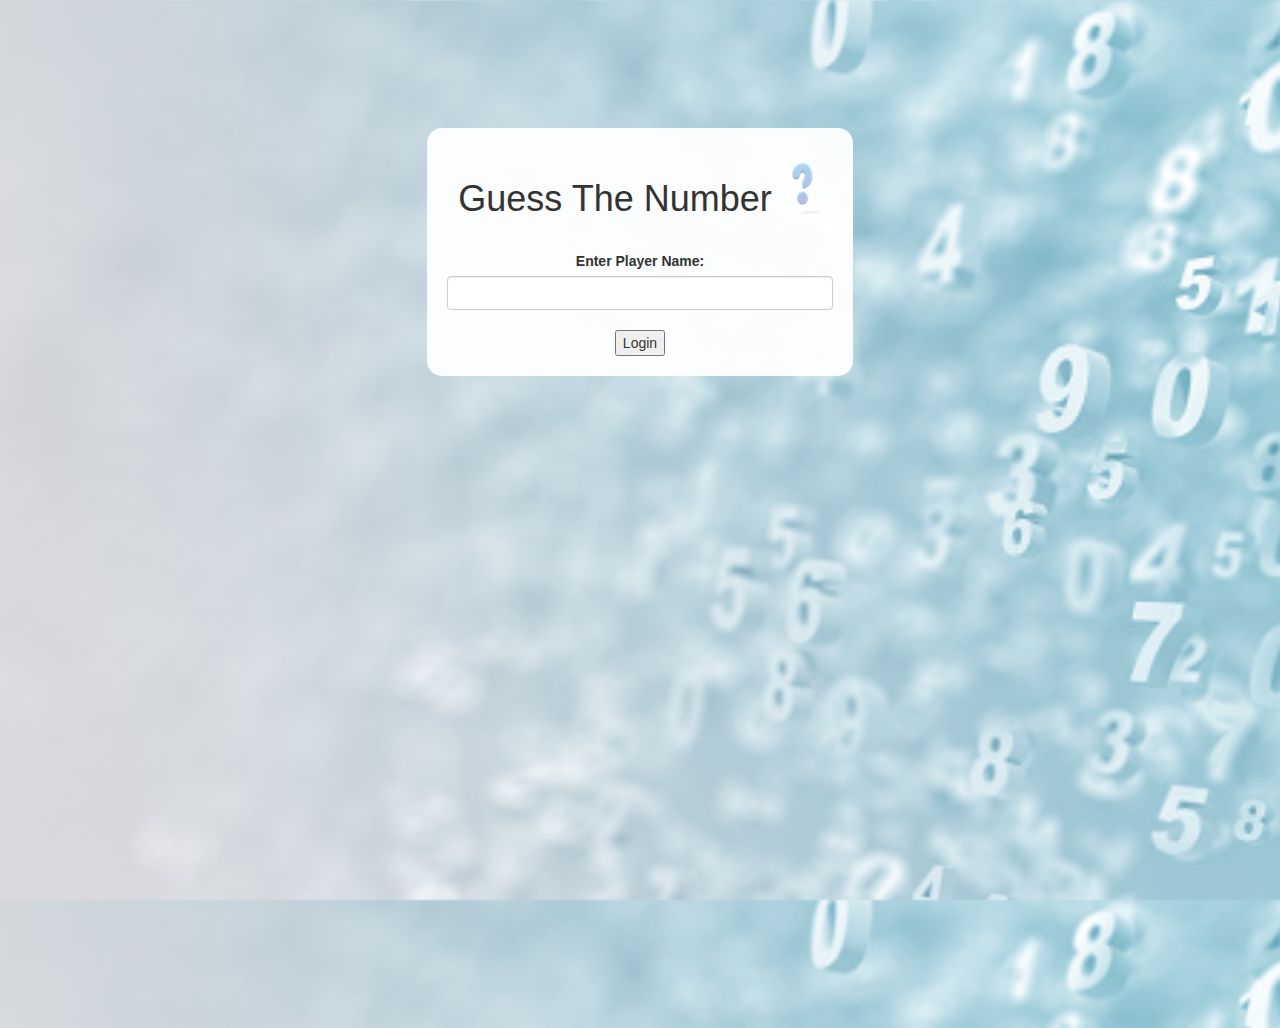
<file: index.html>
<!DOCTYPE html>
<html>
<head>
	<title>Guess The Number</title>

<link href="https://fonts.googleapis.com/css?family=Yeon+Sung&display=swap" rel="stylesheet"><meta name="viewport" content="width=device-width, initial-scale=1">

<link rel="stylesheet" href="https://maxcdn.bootstrapcdn.com/bootstrap/3.4.0/css/bootstrap.min.css">
<script src="https://ajax.googleapis.com/ajax/libs/jquery/3.4.1/jquery.min.js"></script>
<script src="https://maxcdn.bootstrapcdn.com/bootstrap/3.4.0/js/bootstrap.min.js"></script>

<link rel="stylesheet" type="text/css" href="style.css">
<script src="login.js"></script>
</head>
<body>

<center>


	<div class="col-lg-4 col-md-6 col-sm-6 col-xs-11 login_div">

        <h1>Guess The Number
            <sup>
                <img id="logo" src="q.gif">
                </sup>
        </h1>
          
        <div>
            <label for="guessField">Enter Player Name: </label>
            <br>
            <input type = "text" id = "playername" class = "form-control">
            </div>
        </br>
            <Button type = "submit" onclick="login()"> Login
                   </Button>
                  
                  
        </div>
	</div>
</center>

</body>
</html>
</file>
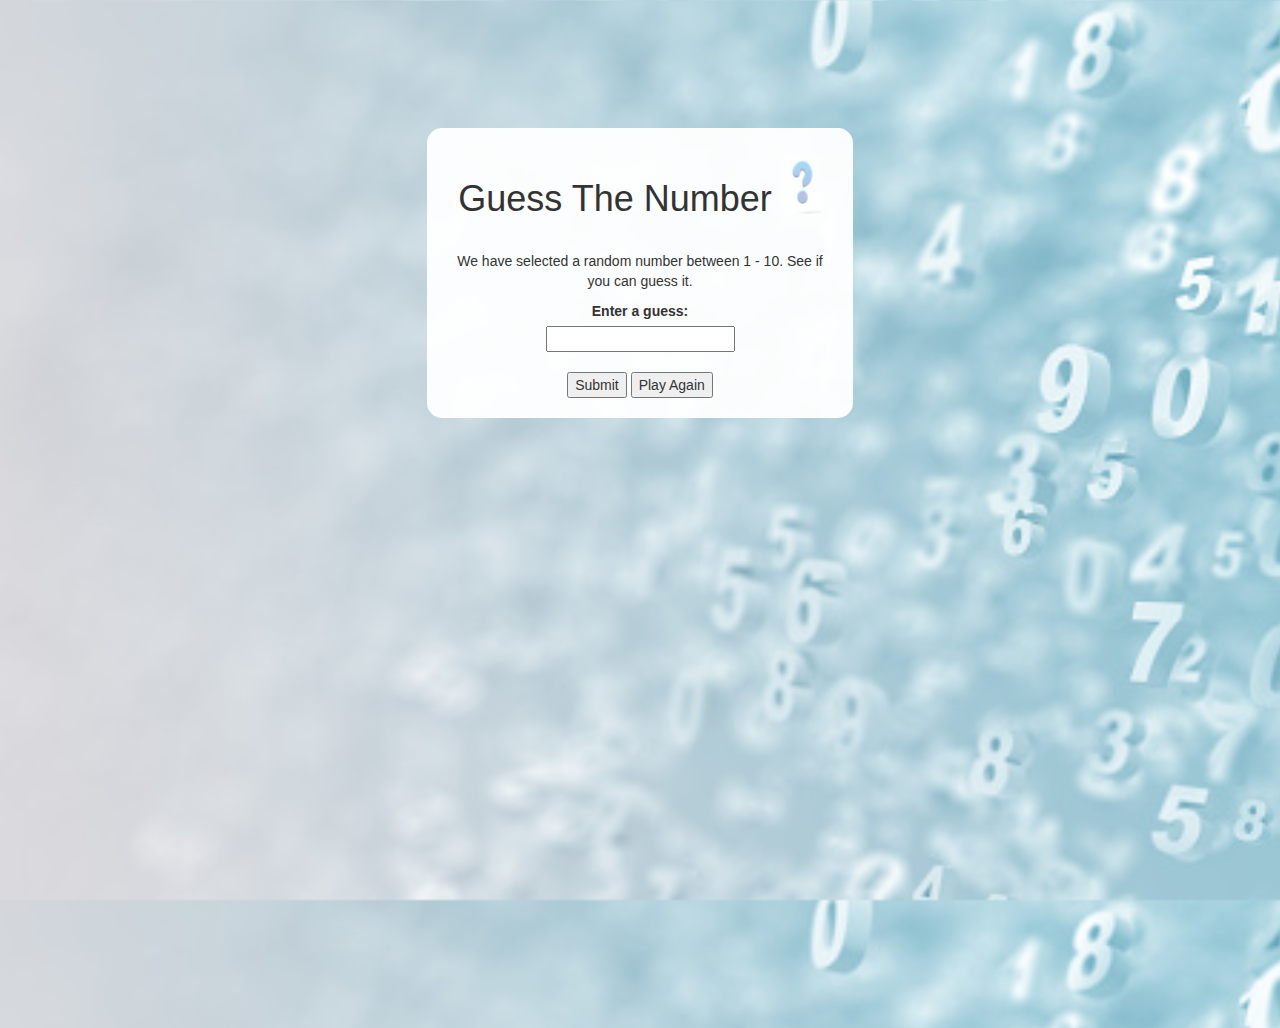
<file: gamepage.html>
<!DOCTYPE html>
<html>
<head>
	<title>Guess the Number</title>

<link href="https://fonts.googleapis.com/css?family=Yeon+Sung&display=swap" rel="stylesheet"><meta name="viewport" content="width=device-width, initial-scale=1">

<link rel="stylesheet" href="https://maxcdn.bootstrapcdn.com/bootstrap/3.4.0/css/bootstrap.min.css">
<script src="https://ajax.googleapis.com/ajax/libs/jquery/3.4.1/jquery.min.js"></script>
<script src="https://maxcdn.bootstrapcdn.com/bootstrap/3.4.0/js/bootstrap.min.js"></script>

<link rel="stylesheet" type="text/css" href="style.css">
<script src="gamepage.js"></script>
</head>
<body>

<center>


	<div class="col-lg-4 col-md-6 col-sm-6 col-xs-11 login_div">

        <h1>Guess The Number
            <sup>
                <img id="logo" src="q.gif">
                </sup>
        </h1>
  
        <p>We have selected a random number between 1 - 10. 
        See if you can guess it.</p>
          
        <div>
            <label for="guessField">Enter a guess: </label>
            <br>
            <input type="text" id="guessField" class="guessField"> 
            </div>
        </br>
        <!––create a Button tag to submit the guessed number--> 
        <button type="submit" onclick="submit()">Submit</button>
                  
        <!––create a Button tag to play again the guessed number-->
        <button onclick="playAgain()">Play Again</button> 
        </div>
	</div>
</center>

</body>
</html>
</file>
<file: style.css>
html, body
{
  height: 100%;
  margin: 0;
}

body
{
background-image: url("background.jpg");
background-size: cover;
background-position: center;
}
#logo{
    width: 40px ;
    opacity:40%
}


.login_div
{
    margin:10%;
	background: rgba(255,255,255,0.95);
    float: none;border-radius: 15px;
    padding: 20px;  
}
#logout
{
	font-size: 20px; float: right;
}
</file>
